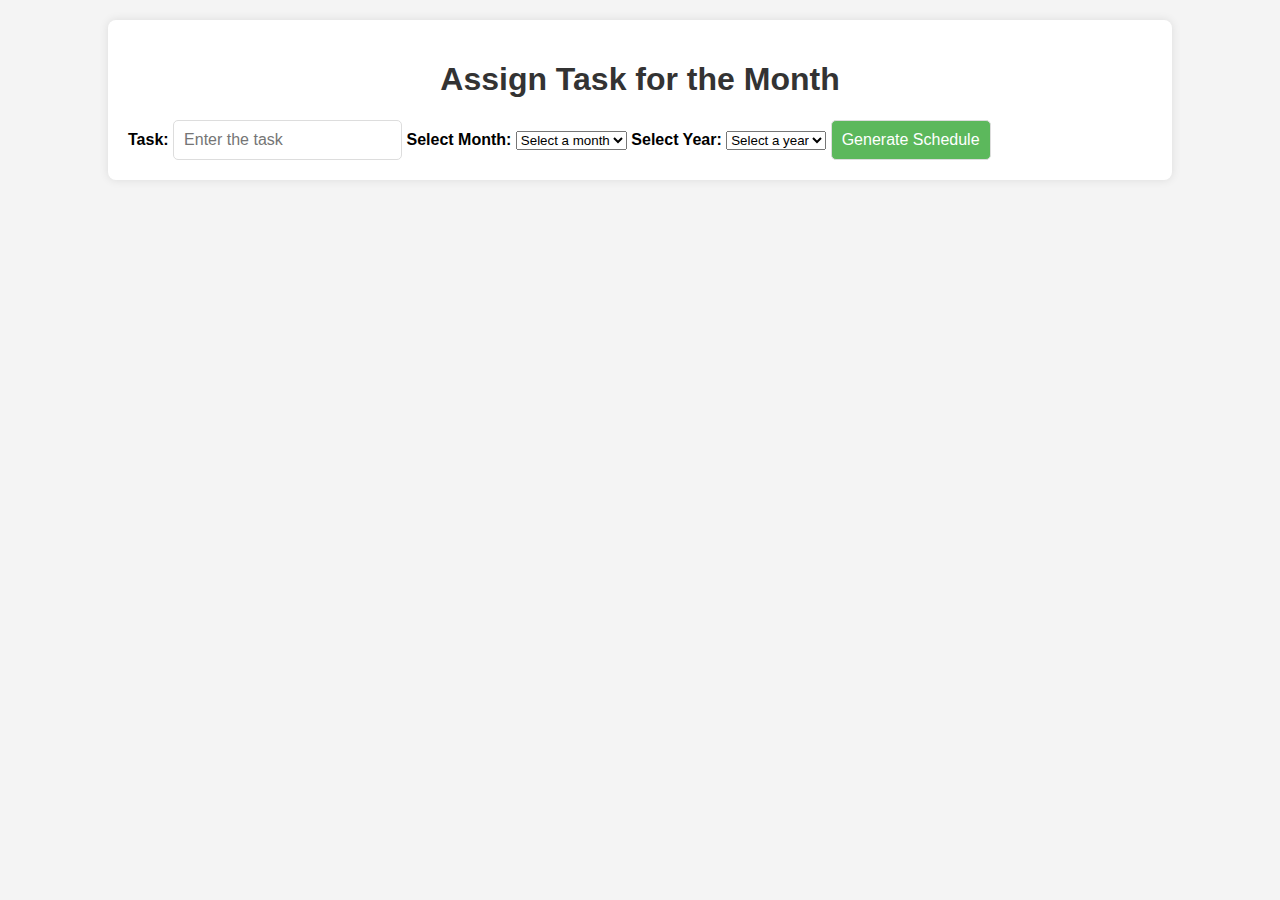
<file: index.html>
<!DOCTYPE html>
<html lang="en">
<head>
    <meta charset="UTF-8">
    <meta name="viewport" content="width=device-width, initial-scale=1.0">
    <title>Task Allotment</title>
    <link rel="stylesheet" href="index.css">
    

</head>
<body>
    <div class="container">
        <h1>Assign Task for the Month</h1>
        <form id="taskForm">
            <label for="task">Task:</label>
            <input type="text" id="task" placeholder="Enter the task" required>
            
            <label for="month">Select Month:</label>
            <select id="month" required>
                <option value="" disabled selected>Select a month</option>
            </select>
            
            <label for="year">Select Year:</label>
            <select id="year" required>
                <option value="" disabled selected>Select a year</option>
            </select>
            
            <button type="submit">Generate Schedule</button>
        </form>
    </div>
    <script src="index.js"></script>
</body>
</html>
</file>
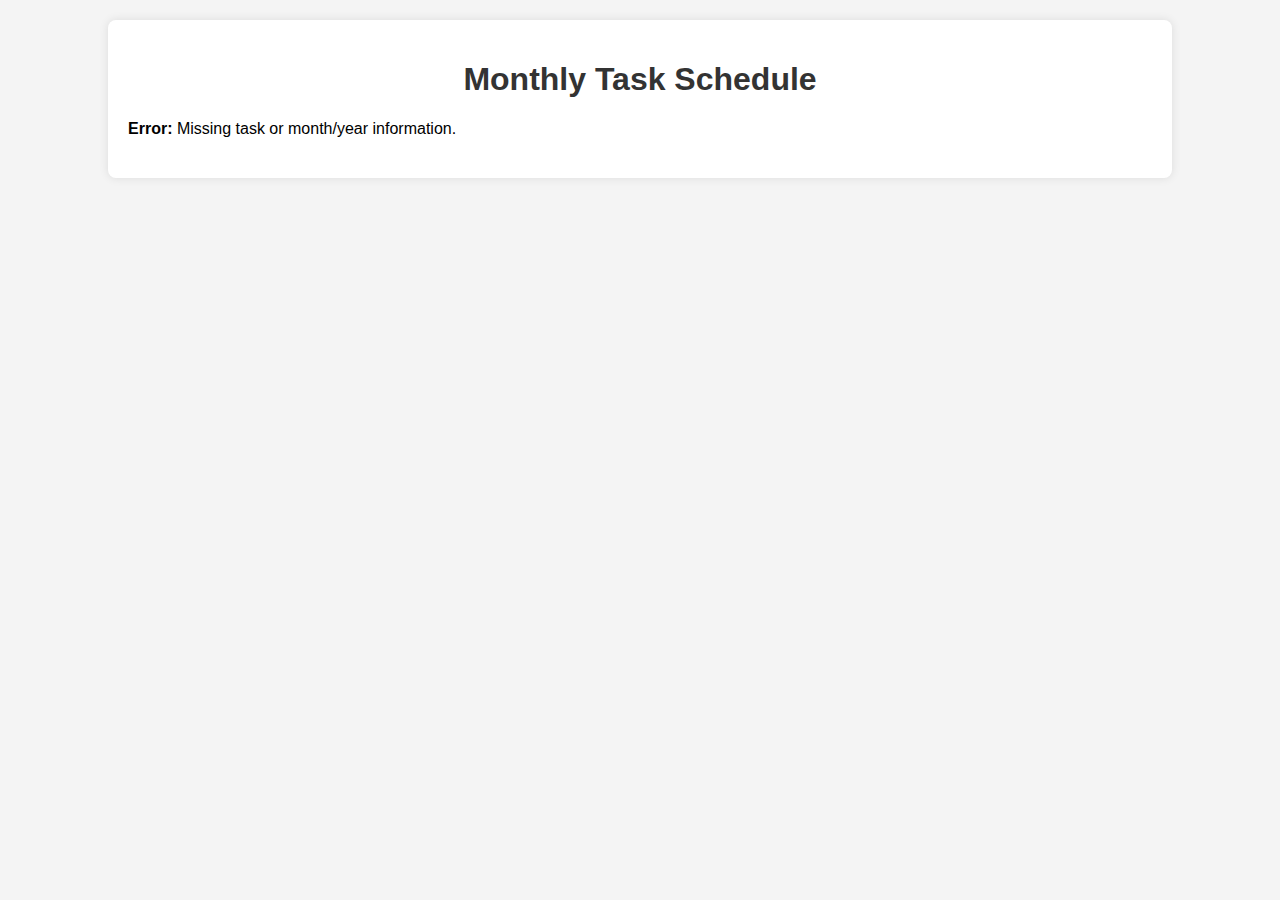
<file: schedule.html>
<!DOCTYPE html>
<html lang="en">
<head>
    <meta charset="UTF-8">
    <meta name="viewport" content="width=device-width, initial-scale=1.0">
    <title>Task Schedule</title>
    <link rel="stylesheet" href="index.css">
</head>
<body>
    <div class="container">
        <h1>Monthly Task Schedule</h1>
        <div id="taskDetails"></div>
        <div id="schedule"></div>
    </div>
    <script src="schedule.js"></script>
</body>
</html>
</html>
</file>
<file: index.css>
body {
    font-family: Arial, sans-serif;
    margin: 0;
    padding: 0;
    background-color: #f4f4f4;
}

.container {
    width: 80%;
    margin: 20px auto;
    background: #fff;
    padding: 20px;
    border-radius: 8px;
    box-shadow: 0 0 10px rgba(0, 0, 0, 0.1);
}

h1 {
    text-align: center;
    color: #333;
}

form, #taskDetails, #schedule {
    margin-top: 20px;
}

label {
    font-weight: bold;
    margin-bottom: 5px;
}

input, button {
    padding: 10px;
    font-size: 16px;
    border: 1px solid #ddd;
    border-radius: 5px;
}

button {
    background-color: #5cb85c;
    color: white;
    cursor: pointer;
}

button:hover {
    background-color: #4cae4c;
}

ul {
    list-style-type: none;
    padding: 0;
}

li {
    background: #f9f9f9;
    margin: 5px 0;
    padding: 10px;
    border: 1px solid #ddd;
    border-radius: 5px;
}
</file>
